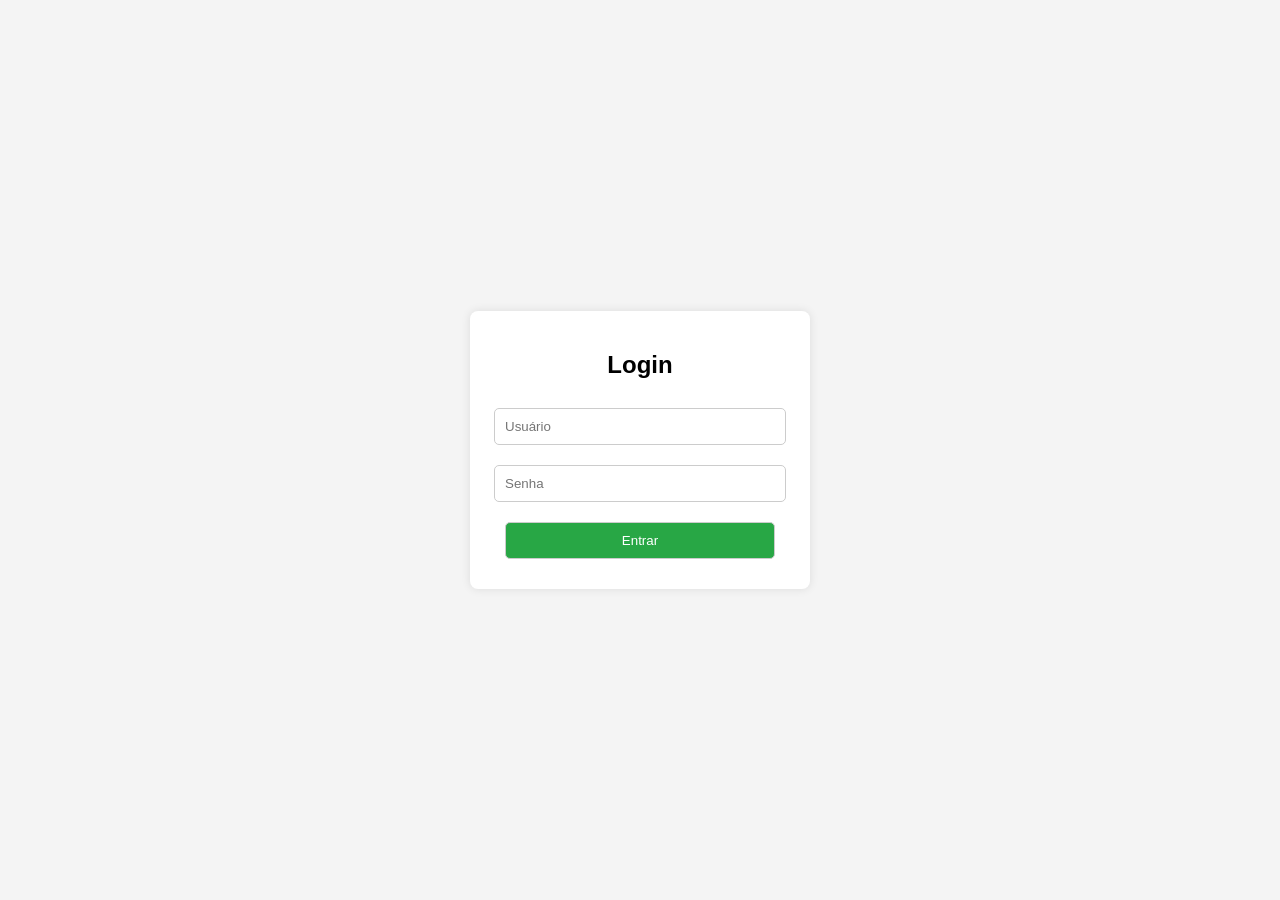
<file: matricula_de_aluno.html>
<!DOCTYPE html>
<html lang="pt-BR">
<head>
    <meta charset="UTF-8">
    <meta name="viewport" content="width=device-width, initial-scale=1.0">
    <title>Sistema de Matrícula</title>
    <style>
        body {
            font-family: Arial, sans-serif;
            display: flex;
            justify-content: center;
            align-items: center;
            height: 100vh;
            background-color: #f4f4f4;
            margin: 0;
            flex-direction: column;
        }
        .container {
            background: white;
            padding: 20px;
            border-radius: 8px;
            box-shadow: 0px 0px 10px rgba(0, 0, 0, 0.1);
            text-align: center;
            margin: 10px;
            width: 300px;
        }
        input, button, select {
            margin: 10px 0;
            padding: 10px;
            width: 90%;
            border: 1px solid #ccc;
            border-radius: 5px;
        }
        button {
            background: #28a745;
            color: white;
            cursor: pointer;
        }
        .hidden {
            display: none;
        }
        table {
            width: 100%;
            border-collapse: collapse;
        }
        th, td {
            border: 1px solid #ddd;
            padding: 8px;
            text-align: left;
        }
        th {
            background-color: #28a745;
            color: white;
        }
    </style>
</head>
<body>
    <div class="container" id="login-screen">
        <h2>Login</h2>
        <input type="text" id="username" placeholder="Usuário">
        <input type="password" id="password" placeholder="Senha">
        <button onclick="login()">Entrar</button>
    </div>

    <div class="container hidden" id="dashboard">
        <h2>Bem-vindo ao Sistema de Matrícula</h2>
        <button onclick="showScreen('cadastro-aluno')">Cadastrar Aluno</button>
        <button onclick="showScreen('consulta-alunos')">Consultar Alunos</button>
        <button onclick="showScreen('cadastro-curso')">Cadastrar Curso</button>
        <button onclick="showScreen('consulta-cursos')">Consultar Cursos</button>
        <button onclick="showScreen('cadastro-professor')">Cadastrar Professor</button>
        <button onclick="showScreen('consulta-professores')">Consultar Professores</button>
        <button onclick="showScreen('matricular-aluno')">Matricular Aluno</button>
        <button onclick="showScreen('consulta-matriculas')">Consultar Matrículas</button>
    </div>

    <div class="container hidden" id="cadastro-aluno">
        <h2>Cadastro de Aluno</h2>
        <input type="text" id="nome-aluno" placeholder="Nome do Aluno">
        <input type="text" id="cpf-aluno" placeholder="CPF">
        <input type="date" id="data-nascimento" placeholder="Data de Nascimento">
        <input type="text" id="telefone-aluno" placeholder="Telefone">
        <button onclick="saveStudent()">Salvar</button>
    </div>

    <div class="container hidden" id="consulta-alunos">
        <h2>Alunos Cadastrados</h2>
        <table>
            <tr><th>Nome</th><th>CPF</th><th>Telefone</th></tr>
            <tbody id="student-list"></tbody>
        </table>
        <button onclick="showScreen('dashboard')">Voltar</button>
    </div>

    <div class="container hidden" id="cadastro-curso">
        <h2>Cadastro de Curso</h2>
        <input type="text" id="nome-curso" placeholder="Nome do Curso">
        <input type="text" id="descricao-curso" placeholder="Descrição">
        <input type="number" id="carga-horaria-curso" placeholder="Carga Horária">
        <button onclick="saveCourse()">Salvar</button>
    </div>

    <div class="container hidden" id="consulta-cursos">
        <h2>Cursos Cadastrados</h2>
        <table>
            <tr><th>Nome do Curso</th><th>Descrição</th><th>Carga Horária</th></tr>
            <tbody id="course-list"></tbody>
        </table>
        <button onclick="showScreen('dashboard')">Voltar</button>
    </div>

    <div class="container hidden" id="cadastro-professor">
        <h2>Cadastro de Professor</h2>
        <input type="text" id="nome-professor" placeholder="Nome do Professor">
        <input type="text" id="especializacao-professor" placeholder="Especialização">
        <input type="text" id="email-professor" placeholder="Email">
        <input type="text" id="telefone-professor" placeholder="Telefone">
        <button onclick="saveProfessor()">Salvar</button>
    </div>

    <div class="container hidden" id="consulta-professores">
        <h2>Professores Cadastrados</h2>
        <table>
            <tr><th>Nome</th><th>Especialização</th><th>Email</th></tr>
            <tbody id="professor-list"></tbody>
        </table>
        <button onclick="showScreen('dashboard')">Voltar</button>
    </div>

    <div class="container hidden" id="matricular-aluno">
        <h2>Matrícula de Aluno</h2>
        <select id="select-aluno">
            <!-- List of students will be populated here -->
        </select>
        <select id="select-curso">
            <!-- List of courses will be populated here -->
        </select>
        <button onclick="saveMatricula()">Confirmar Matrícula</button>
    </div>

    <div class="container hidden" id="consulta-matriculas">
        <h2>Matrículas Realizadas</h2>
        <table>
            <tr><th>Aluno</th><th>Curso</th></tr>
            <tbody id="matricula-list"></tbody>
        </table>
        <button onclick="showScreen('dashboard')">Voltar</button>
    </div>

    <script>
        function login() {
            document.getElementById('login-screen').classList.add('hidden');
            document.getElementById('dashboard').classList.remove('hidden');
        }

        function showScreen(screenId) {
            document.querySelectorAll('.container').forEach(el => el.classList.add('hidden'));
            document.getElementById(screenId).classList.remove('hidden');
        }

        // Função para salvar o aluno
        function saveStudent() {
            const nome = document.getElementById('nome-aluno').value;
            const cpf = document.getElementById('cpf-aluno').value;
            const dataNascimento = document.getElementById('data-nascimento').value;
            const telefone = document.getElementById('telefone-aluno').value;

            if (nome && cpf && dataNascimento && telefone) {
                const aluno = { nome, cpf, dataNascimento, telefone };
                let alunos = JSON.parse(localStorage.getItem('alunos')) || [];
                alunos.push(aluno);
                localStorage.setItem('alunos', JSON.stringify(alunos));
                showScreen('consulta-alunos');
                alert('Aluno cadastrado com sucesso!');
                displayStudents();
            } else {
                alert('Por favor, preencha todos os campos.');
            }
        }

        // Exibir alunos cadastrados
        function displayStudents() {
            const alunos = JSON.parse(localStorage.getItem('alunos')) || [];
            const alunoList = document.getElementById('student-list');
            alunoList.innerHTML = '';
            alunos.forEach((aluno) => {
                const row = document.createElement('tr');
                row.innerHTML = `<td>${aluno.nome}</td><td>${aluno.cpf}</td><td>${aluno.telefone}</td>`;
                alunoList.appendChild(row);
            });

            // Atualizar select de alunos para matrículas
            const selectAluno = document.getElementById('select-aluno');
            selectAluno.innerHTML = '';
            alunos.forEach((aluno) => {
                const option = document.createElement('option');
                option.textContent = aluno.nome;
                selectAluno.appendChild(option);
            });
        }

        // Função para salvar o curso
        function saveCourse() {
            const nome = document.getElementById('nome-curso').value;
            const descricao = document.getElementById('descricao-curso').value;
            const cargaHoraria = document.getElementById('carga-horaria-curso').value;

            if (nome && descricao && cargaHoraria) {
                const curso = { nome, descricao, cargaHoraria };
                let cursos = JSON.parse(localStorage.getItem('cursos')) || [];
                cursos.push(curso);
                localStorage.setItem('cursos', JSON.stringify(cursos));
                showScreen('consulta-cursos');
                alert('Curso cadastrado com sucesso!');
                displayCourses();
            } else {
                alert('Por favor, preencha todos os campos.');
            }
        }

        // Exibir cursos cadastrados
        function displayCourses() {
            const cursos = JSON.parse(localStorage.getItem('cursos')) || [];
            const courseList = document.getElementById('course-list');
            courseList.innerHTML = '';
            cursos.forEach((curso) => {
                const row = document.createElement('tr');
                row.innerHTML = `<td>${curso.nome}</td><td>${curso.descricao}</td><td>${curso.cargaHoraria}</td>`;
                courseList.appendChild(row);
            });

            // Atualizar select de cursos para matrículas
            const selectCurso = document.getElementById('select-curso');
            selectCurso.innerHTML = '';
            cursos.forEach((curso) => {
                const option = document.createElement('option');
                option.textContent = curso.nome;
                selectCurso.appendChild(option);
            });
        }

        // Função para salvar o professor
        function saveProfessor() {
            const nome = document.getElementById('nome-professor').value;
            const especializacao = document.getElementById('especializacao-professor').value;
            const email = document.getElementById('email-professor').value;
            const telefone = document.getElementById('telefone-professor').value;

            if (nome && especializacao && email && telefone) {
                const professor = { nome, especializacao, email, telefone };
                let professores = JSON.parse(localStorage.getItem('professores')) || [];
                professores.push(professor);
                localStorage.setItem('professores', JSON.stringify(professores));
                showScreen('consulta-professores');
                alert('Professor cadastrado com sucesso!');
                displayProfessors();
            } else {
                alert('Por favor, preencha todos os campos.');
            }
        }

        // Exibir professores cadastrados
        function displayProfessors() {
            const professores = JSON.parse(localStorage.getItem('professores')) || [];
            const professorList = document.getElementById('professor-list');
            professorList.innerHTML = '';
            professores.forEach((professor) => {
                const row = document.createElement('tr');
                row.innerHTML = `<td>${professor.nome}</td><td>${professor.especializacao}</td><td>${professor.email}</td>`;
                professorList.appendChild(row);
            });
        }

        // Função para matricular o aluno
        function saveMatricula() {
            const aluno = document.getElementById('select-aluno').value;
            const curso = document.getElementById('select-curso').value;

            let matriculas = JSON.parse(localStorage.getItem('matriculas')) || [];
            matriculas.push({ aluno, curso });
            localStorage.setItem('matriculas', JSON.stringify(matriculas));
            showScreen('dashboard');
            alert('Matrícula realizada com sucesso!');
            displayMatriculas();
        }

        // Exibir matrículas realizadas
        function displayMatriculas() {
            const matriculas = JSON.parse(localStorage.getItem('matriculas')) || [];
            const matriculaList = document.getElementById('matricula-list');
            matriculaList.innerHTML = '';
            matriculas.forEach((matricula) => {
                const row = document.createElement('tr');
                row.innerHTML = `<td>${matricula.aluno}</td><td>${matricula.curso}</td>`;
                matriculaList.appendChild(row);
            });
        }

        // Iniciar com as listas de alunos, cursos e professores
        displayStudents();
        displayCourses();
        displayProfessors();
        displayMatriculas();
    </script>
</body>
</html>
</file>
